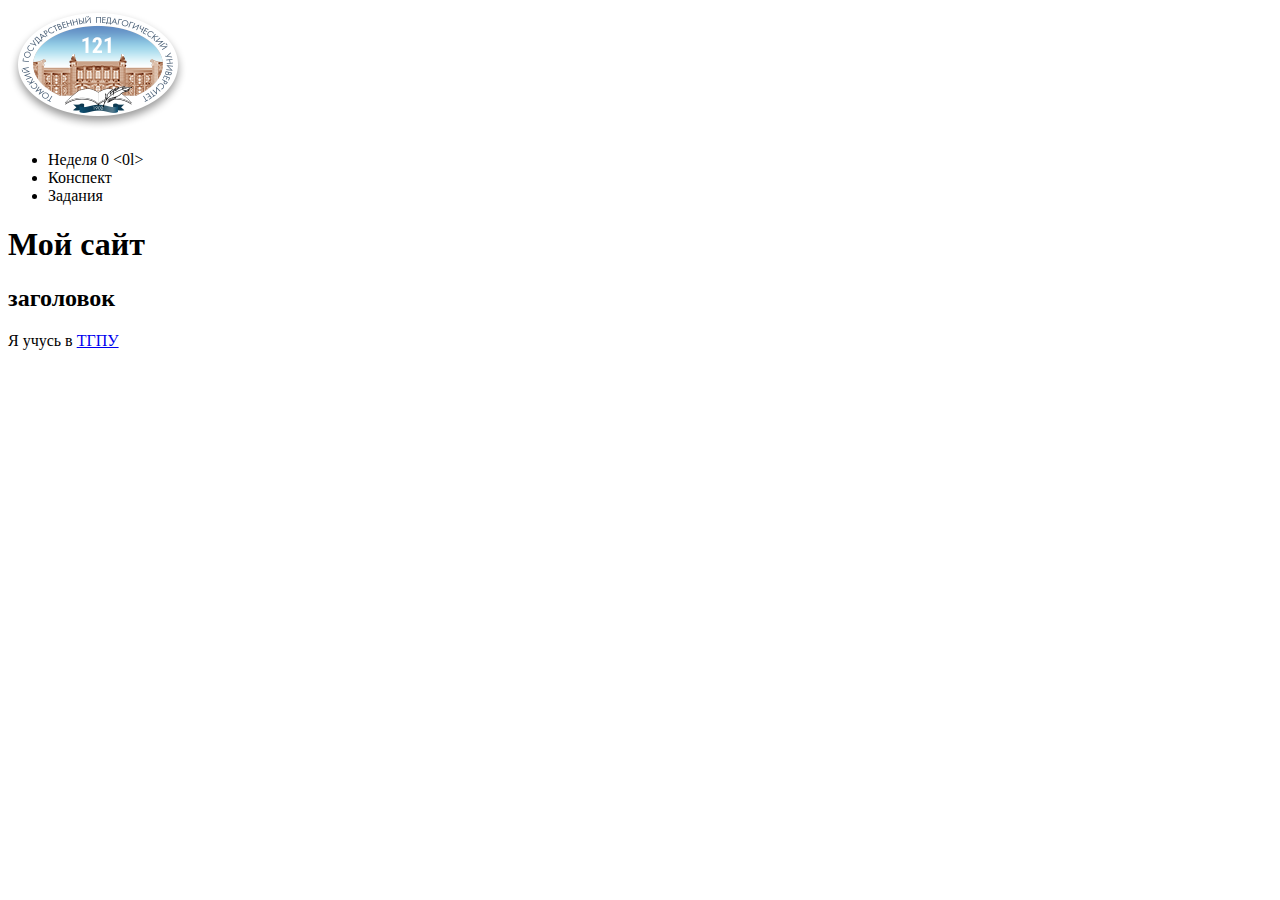
<file: index.html>
<!doctype html>
<html>
    <head>
        <meta charset="utf-8">
        <title>Мой сайт</title>
        <link href="./style.css" rel="style"
    <head>
    <body>
        <img src="./gerbtspu118.png">
        <ul>
            <li>Неделя 0
                <0l>
            <li>Конспект</li>
            <li>Задания</li>
        </ul>
        <h1>Мой сайт</h1>
        <h2>заголовок</h2>
        <p>Я учусь в
            <a href="https://www.tspu.edu.ru">ТГПУ</a>
            </p>
        </body>
</html>
</file>
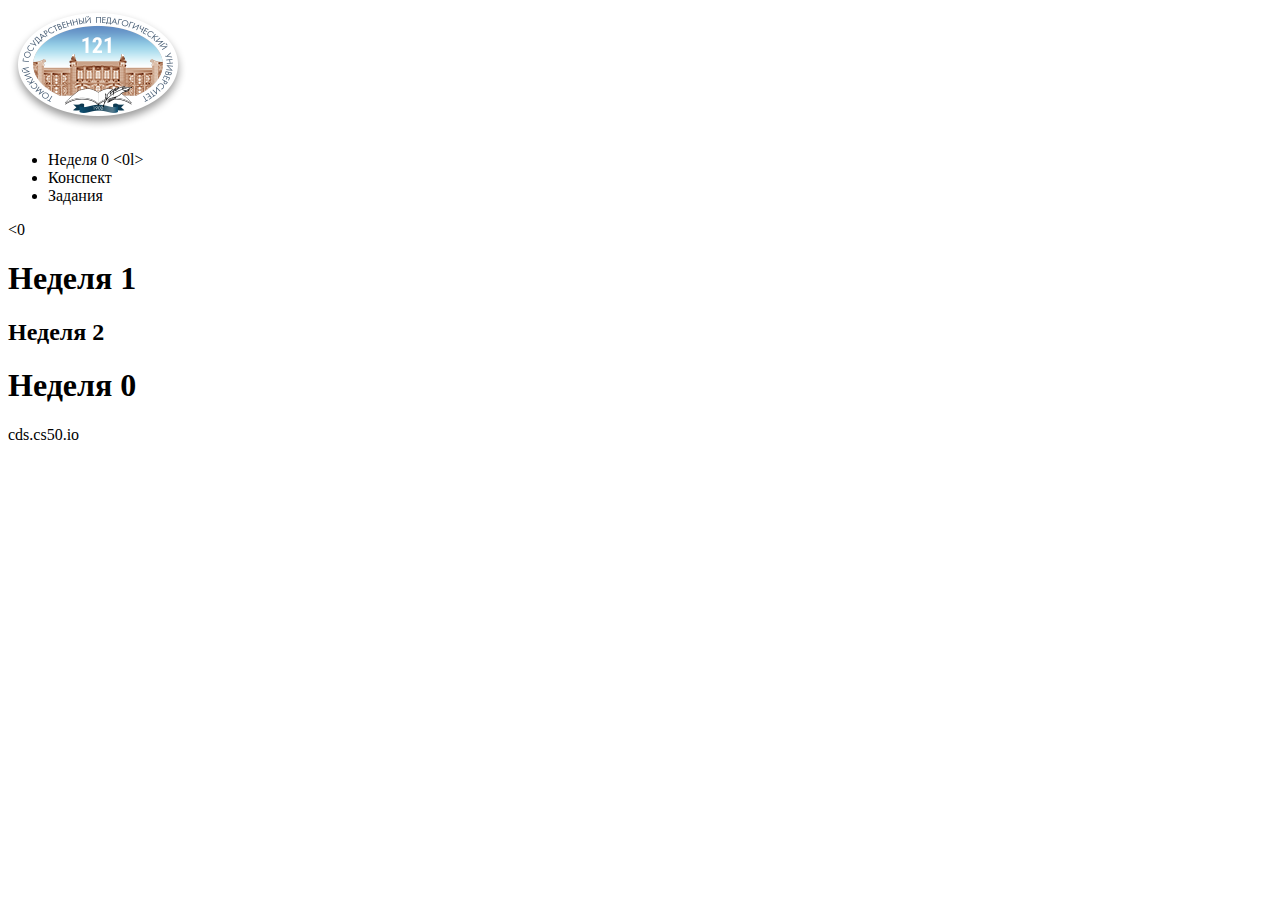
<file: index2.html>
<!doctype html>
<html>
    <head>
        <meta charset="utf-8">
        <title>Неделя 0</title>
        <link href="./style.css" rel="style"
    <head>
    <body>
        <img src="./gerbtspu118.png">
        <ul>
            <li>Неделя 0
                <0l>
            <li>Конспект</li>
            <li>Задания</li>
        </ul>
        <0
        <h1>Неделя 1</li>
        <h2>Неделя 2</li>
        </ul>
        <h1>Неделя 0</h1>

        <p>cds.cs50.io</p>
            </p>
        </body>
</html>
</file>
<file: style.css>
h1(color: yellow}
h2 (color: #}
body{background-color: aqua}
</file>
